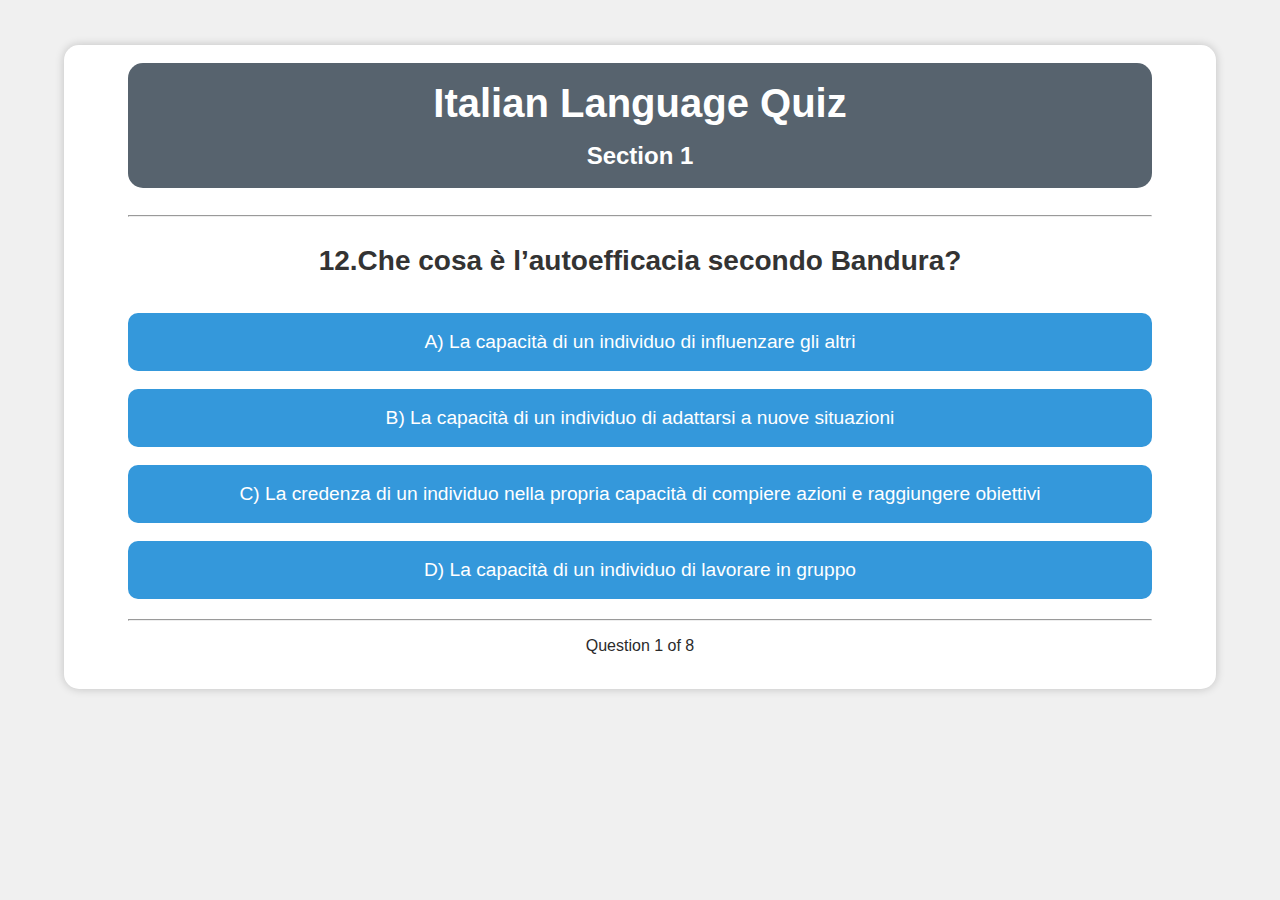
<file: index.html>
<!DOCTYPE html>
<html lang="en">

<head>
  <meta charset="UTF-8" />
  <title>Italian Language Quiz</title>
  <link rel="stylesheet" type="text/css" href="style.css" />
</head>

<body>
  <div class="grid">
    <div id="quiz">
      <h1>Italian Language Quiz <div id="current-section" style="margin-top:1rem; font-size:1.5rem"></div>
      </h1>
      <hr style="margin-bottom: 20px" />
      <p id="question"></p>
      <div id="message"></div>
      <!-- Added this line for messages -->

      <div class="buttons">
        <button id="btn0"><span id="choice0"></span></button>
        <button id="btn1"><span id="choice1"></span></button>
        <button id="btn2"><span id="choice2"></span></button>
        <button id="btn3"><span id="choice3"></span></button>
      </div>

      <hr style="margin-top: 20px" />

      <!-- <section id="summary">
          <h2>Test Summary</h2>
          <ul id="answers-list"></ul>
          <p id="score-display"></p>
        </section> -->

      <footer>
        <p id="progress">Question x of y</p>
      </footer>
    </div>
    <div id="score""></div>
  </div>

  <div class=" container">
      <div id="answers">
        <h1>Quiz Answers</h1>
        <hr class="divider" />

        <ol id="correct-answers--container"> </ol>

        <!-- Return button to the first question -->
        <a href="#!" class="next-section">Next Section</a>
      </div>
    </div>

    <script src="quiz_controller.js"></script>
    <script src="question.js"></script>
    <script src="app.js"></script>
</body>

</html>
</file>
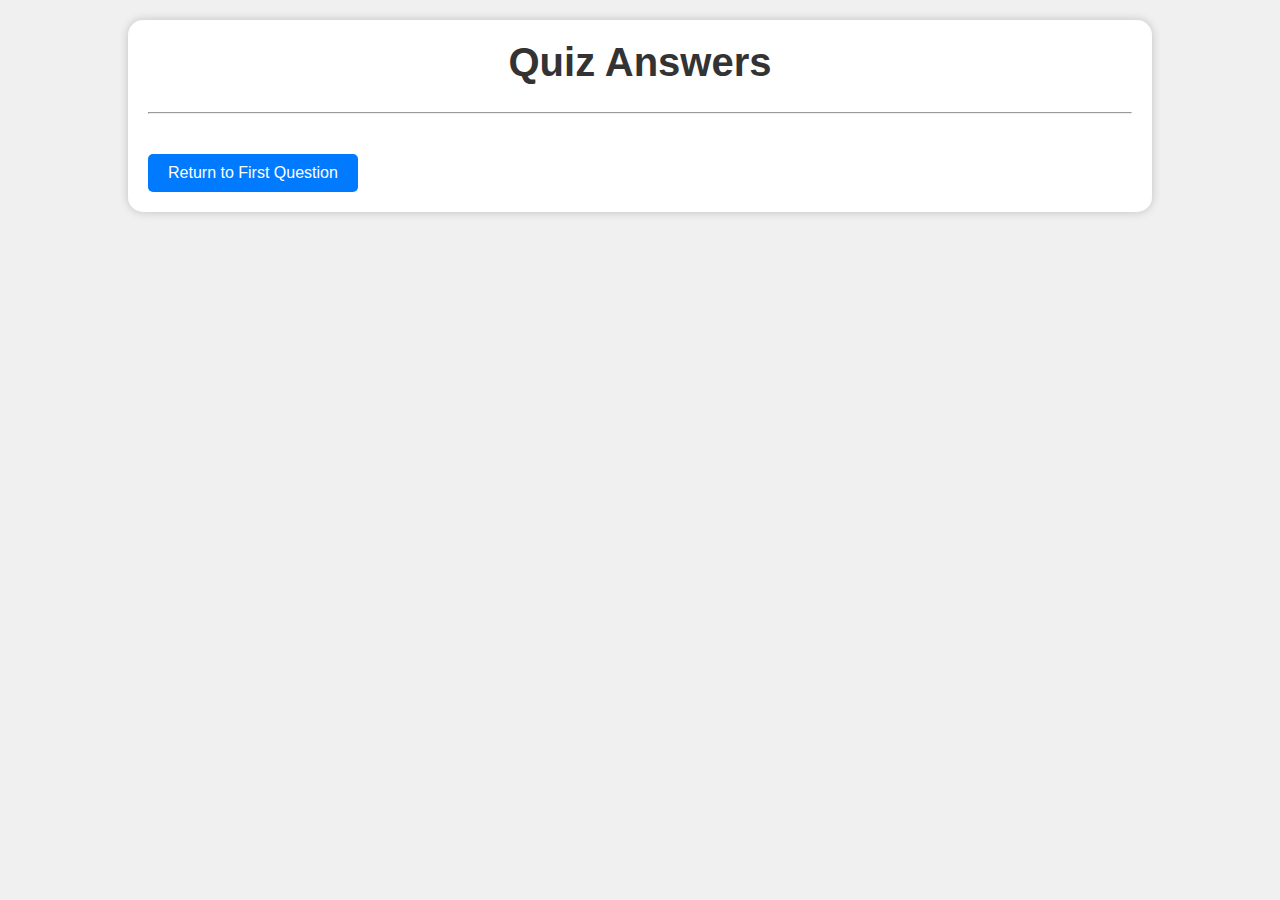
<file: answers.html>
<!DOCTYPE html>
<html lang="en">

<head>
  <meta charset="UTF-8" />
  <title>Quiz Answers</title>
  <link rel="stylesheet" type="text/css" href="style.css" />
  <style>
    body {
      background-color: #f0f0f0;
      /* Lighter background color */
      font-family: Arial, sans-serif;
      margin: 0;
      padding: 0;
    }

    .container {
      width: 80%;
      margin: 0 auto;
      padding: 20px;
    }

    #answers {
      background-color: #fff;
      padding: 20px;
      border-radius: 15px;
      /* Curved edges */
      box-shadow: 0 0 10px rgba(0, 0, 0, 0.2);
      /* Improved shadow */
    }

    .divider {
      margin-bottom: 20px;
    }

    .return-button {
      display: inline-block;
      padding: 10px 20px;
      background-color: #007bff;
      color: #fff;
      text-decoration: none;
      border-radius: 5px;
      margin-top: 20px;
    }

    .correct-answer {
      background-color: #a1d04a;
      /* Highlight for correct answers */
    }

    /* Improved heading style */
    h1 {
      font-size: 2.5rem;
      text-align: center;
      color: #333;
      margin-top: 0;
    }

    /* Improved list item style */
    li {
      font-size: 1.75rem;
      color: #333;
      margin-bottom: 20px;
    }

    /* Improved answer style */
    span.correct-answer {
      background-color: #a1d04a;
      padding: 5px;
      border-radius: 5px;
    }
  </style>
</head>

<body>
  <div class="container">
    <div id="answers">
      <h1>Quiz Answers</h1>
      <hr class="divider" />

      <ol>
        <!-- <li>
          Qual è il principio che stabilisce che le imposte devono essere
          proporzionali alle capacità contributive dei cittadini?
          <br />
          a) Principio di legalità
          <br />
          b) Principio di progressività
          <br />
          c)
          <span class="correct-answer">Principio di capacità contributiva</span>
          <br />
          d) Principio di uguaglianza
        </li>
        <li>
          Qual è l’agenzia governativa responsabile della riscossione delle
          imposte in Italia?
          <br />
          a) <span class="correct-answer">Agenzia delle Entrate</span>
          <br />
          b) Agenzia delle Imposte
          <br />
          c) Agenzia Fiscale Italiana
          <br />
          d) Agenzia di Riscossione
        </li>
        <li>
          In quale categoria rientra l’IVA?
          <br />
          a) Imposta diretta
          <br />
          b) <span class="correct-answer">Imposta indiretta</span>
          <br />
          c) Imposta patrimoniale
          <br />
          d) Imposta progressiva
        </li>
        <li>
          Chi è responsabile del pagamento dell’IVA?
          <br />
          a) L’azienda che produce beni o offre servizi
          <br />
          b) <span class="correct-answer">Il consumatore finale</span>
          <br />
          c) Il governo
          <br />
          d) L’Agenzia delle Entrate
        </li>
        <li>
          Cos’è l’evasione fiscale?
          <br />
          a) Il pagamento delle tasse in ritardo
          <br />
          b) La dichiarazione accurata dei redditi
          <br />
          c)
          <span class="correct-answer">L’omissione dolosa del pagamento delle tasse</span>
          <br />
          d) L’elusione fiscale legale
        </li>
        <li>
          6- In quale categoria rientra l’IRPEF (Imposta sul Reddito delle
          Persone Fisiche)?
          <br />
          a) Imposta diretta
          <br />
          b) Imposta indiretta
          <br />
          c) <span class="correct-answer">Imposta progressiva</span>
          <br />
          d) Imposta patrimoniale
        </li>
        <li>
          7- Quale principio stabilisce che i cittadini devono pagare le tasse
          in base ai loro mezzi finanziari?
          <br />
          a) Principio di capacità contributiva
          <br />
          b) Principio di uguaglianza
          <br />
          c) <span class="correct-answer">Principio di legalità</span>
          <br />
          d) Principio di solidarietà
        </li>
        <li>
          8- Qual è l’obbligo fondamentale del contribuente nei confronti
          dell’amministrazione fiscale?
          <br />
          a)
          <span class="correct-answer">Presentare la dichiarazione dei redditi</span>
          <br />
          b) Pagare le tasse in ritardo
          <br />
          c) Chiedere l’esonero fiscale
          <br />
          d) Investire in beni patrimoniali
        </li>
        <li>
          9- Cos’è l’elusione fiscale?
          <br />
          a) Il pagamento delle tasse in ritardo
          <br />
          b)
          <span class="correct-answer">L’uso legale di strategie per ridurre l’imposta dovuta</span>
          <br />
          c) L’omissione dolosa del pagamento delle tasse
          <br />
          d) L’omissione accidentale del pagamento delle tasse
        </li>
        <li>
          10- Qual è l’aliquota standard dell’IVA in Italia?
          <br />
          a) 18%
          <br />
          b) 20%
          <br />
          c) 22%
          <br />
          d) <span class="correct-answer">24%</span>
        </li> -->
      </ol>

      <!-- Return button to the first question -->
      <a href="index.html" class="return-button">Return to First Question</a>
    </div>
  </div>

  <!-- <script src="quiz_controller.js"></script>
  <script src="question.js"></script>
  <script src="app.js"></script> -->
</body>

</html>
</file>
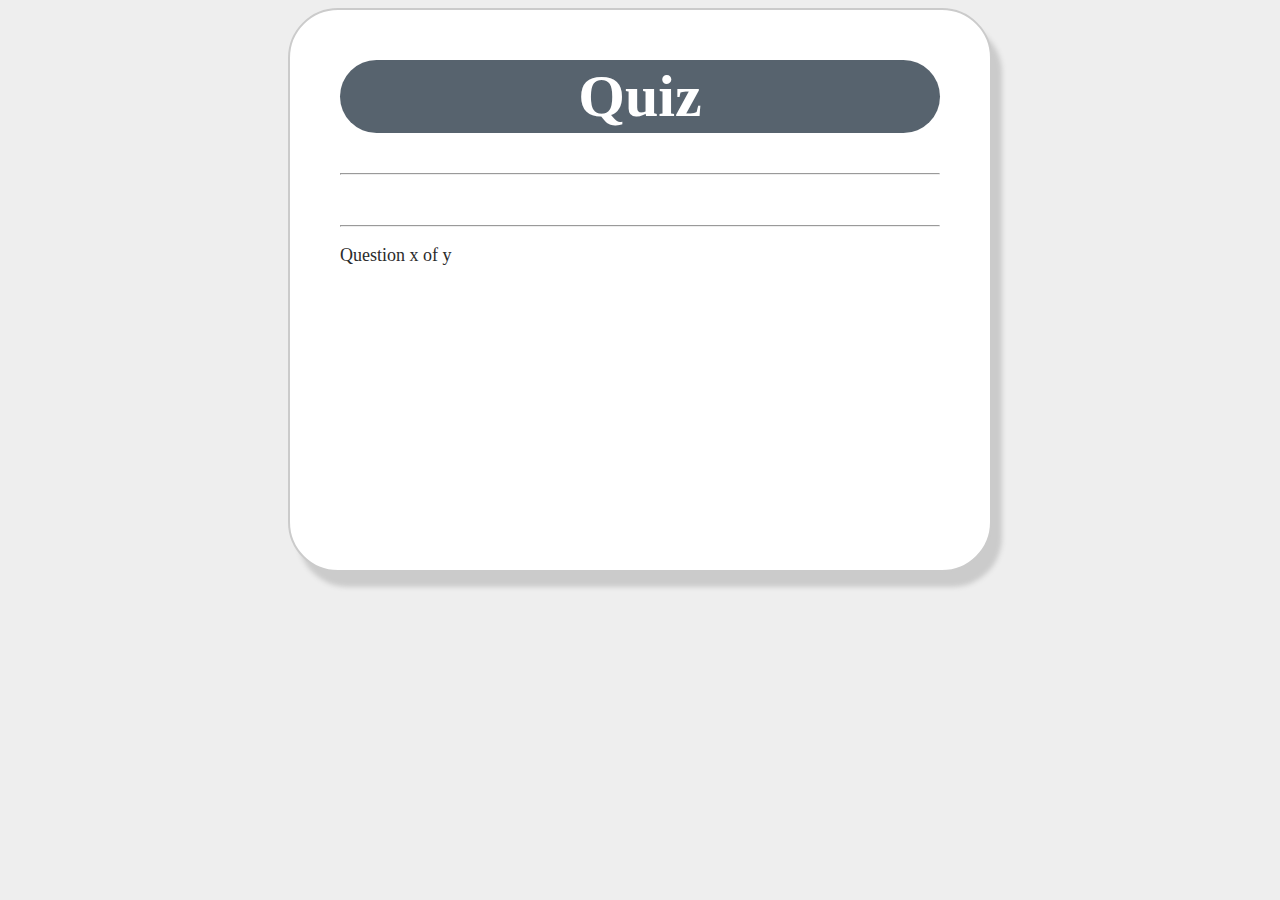
<file: mainpage.html>
<!DOCTYPE html>
<html lang="en">
  <head>
    <meta charset="UTF-8" />
    <link rel="stylesheet" href="mainpage.css" type="text/css" />
  </head>
  <body>
    <div class="grid">
      <div id="quiz">
        <h1>Quiz</h1>
        <hr style="margin-bottom: 20px" />

        <div id="flashcard"></div>

        <hr style="margin-top: 50px" />
        <footer>
          <p id="progress">Question x of y</p>
        </footer>
      </div>
    </div>
  </body>
</html>
</file>
<file: style.css>
body {
  background-color: #f0f0f0; /* Lighter background color */
  font-family: Arial, sans-serif;
  margin: 0;
  padding: 0;
}

.grid {
  max-width: 100%;
  width: 80%;
  margin: 5vh auto; /* Adjusted margin for responsiveness */
  background-color: #fff;
  padding: 2vh 5%; /* Adjusted padding for responsiveness */
  border-radius: 15px; /* Curved edges */
  box-shadow: 0 0 10px rgba(0, 0, 0, 0.2); /* Improved shadow */
}

.grid h1 {
  font-size: 2.5rem; /* Slightly reduced font size */
  text-align: center;
  color: #ffffff;
  background-color: #57636e;
  padding: 2vh 0; /* Adjusted padding for responsiveness */
  border-radius: 15px; /* Curved edges */
  margin-top: 0;
}

#score {
  color: #5a6772;
  text-align: center;
  font-size: 1.5rem;
  margin-bottom: 2vh; /* Adjusted margin for responsiveness */
}

.grid #question {
  text-align: center;
  font-family: Arial, sans-serif; /* Uniform font */
  font-size: 1.75rem; /* Slightly reduced font size */
  font-weight: bold;
  color: #333; /* Darker text color */
}

.buttons {
  margin-top: 4vh; /* Adjusted margin for responsiveness */
}

#btn0,
#btn1,
#btn2,
#btn3 {
  background-color: #3498db; /* Improved button color */
  width: 100%;
  font-size: 1.2rem;
  color: #fff;
  border: none;
  border-radius: 10px; /* Curved edges */
  margin: 2vh 0; /* Adjusted margin for responsiveness */
  padding: 2vh 0; /* Adjusted padding for responsiveness */
  display: block;
  cursor: pointer;
  transition: background-color 0.3s ease;
}

#btn0:hover,
#btn1:hover,
#btn2:hover,
#btn3:hover {
  background-color: #2980b9; /* Improved hover color */
}

#btn0:focus,
#btn1:focus,
#btn2:focus,
#btn3:focus {
  outline: 0;
}

#progress {
  color: #2b2b2b;
  font-size: 1rem;
  text-align: center;
}

.button {
  display: inline-block;
  padding: 2vh 4vh; /* Adjusted padding for responsiveness */
  background-color: #3498db;
  color: #fff;
  text-decoration: none;
  border: none;
  border-radius: 5px;
  cursor: pointer;
  transition: background-color 0.3s ease;
}

.button:hover {
  background-color: #2980b9;
}

#message {
  text-align: center;
  font-size: 1.5rem;
  margin-top: 4vh; /* Adjusted margin for responsiveness */
  font-weight: bold;
  color: #333;
}

body {
  background-color: #f0f0f0;
  /* Lighter background color */
  font-family: Arial, sans-serif;
  margin: 0;
  padding: 0;
}

.container {
  width: 80%;
  margin: 0 auto;
  padding: 20px;
}

#answers {
  background-color: #fff;
  padding: 20px;
  border-radius: 15px;
  /* Curved edges */
  box-shadow: 0 0 10px rgba(0, 0, 0, 0.2);
  /* Improved shadow */
}

.divider {
  margin-bottom: 20px;
}

.return-button, .next-section {
  display: inline-block;
  padding: 10px 20px;
  background-color: #007bff;
  color: #fff;
  text-decoration: none;
  border-radius: 5px;
  margin-top: 20px;
}

.correct-answer {
  background-color: #a1d04a;
  /* Highlight for correct answers */
}

/* Improved heading style */
h1 {
  font-size: 2.5rem;
  text-align: center;
  color: #333;
  margin-top: 0;
}

/* Improved list item style */
li {
  font-size: 1.75rem;
  color: #333;
  margin-bottom: 20px;
}

/* Improved answer style */
span.correct-answer {
  background-color: #a1d04a;
  padding: 5px;
  border-radius: 5px;
}
</file>
<file: mainpage.css>
body {
  background-color: #eeeeee;
}

.grid {
  width: 600px;
  height: 500px;
  margin: 0 auto;
  background-color: #fff;
  padding: 10px 50px 50px 50px;
  border-radius: 50px;
  border: 2px solid #cbcbcb;
  box-shadow: 10px 15px 5px #cbcbcb;
}

.grid h1 {
  font-family: "sans-serif";
  background-color: #57636e;
  font-size: 60px;
  text-align: center;
  color: #ffffff;
  padding: 2px 0px;
  border-radius: 50px;
}

#score {
  color: #5a6772;
  text-align: center;
  font-size: 30px;
}

.grid #question {
  text-align: center;
  font-family: "monospace";
  font-size: 30px;
  color: #5a6772;
}

.buttons {
  margin-top: 30px;
}

#btn0,
#btn1,
#btn2,
#btn3 {
  background-color: #778897;
  width: 250px;
  font-size: 20px;
  color: #fff;
  border: 1px solid #1d3c6a;
  border-radius: 50px;
  margin: 10px 40px 10px 0px;
  padding: 10px 10px;
}

#btn0:hover,
#btn1:hover,
#btn2:hover,
#btn3:hover {
  cursor: pointer;
  background-color: #57636e;
}

#btn0:focus,
#btn1:focus,
#btn2:focus,
#btn3:focus {
  outline: 0;
}

#progress {
  color: #2b2b2b;
  font-size: 18px;
}

.topnav a {
  float: left;
  display: block;
  color: #f2f2f2;
  text-align: center;
  padding: 14px 16px;
  text-decoration: none;
}

.topnav {
  overflow: hidden;
  background-color: #333;
}
</file>
